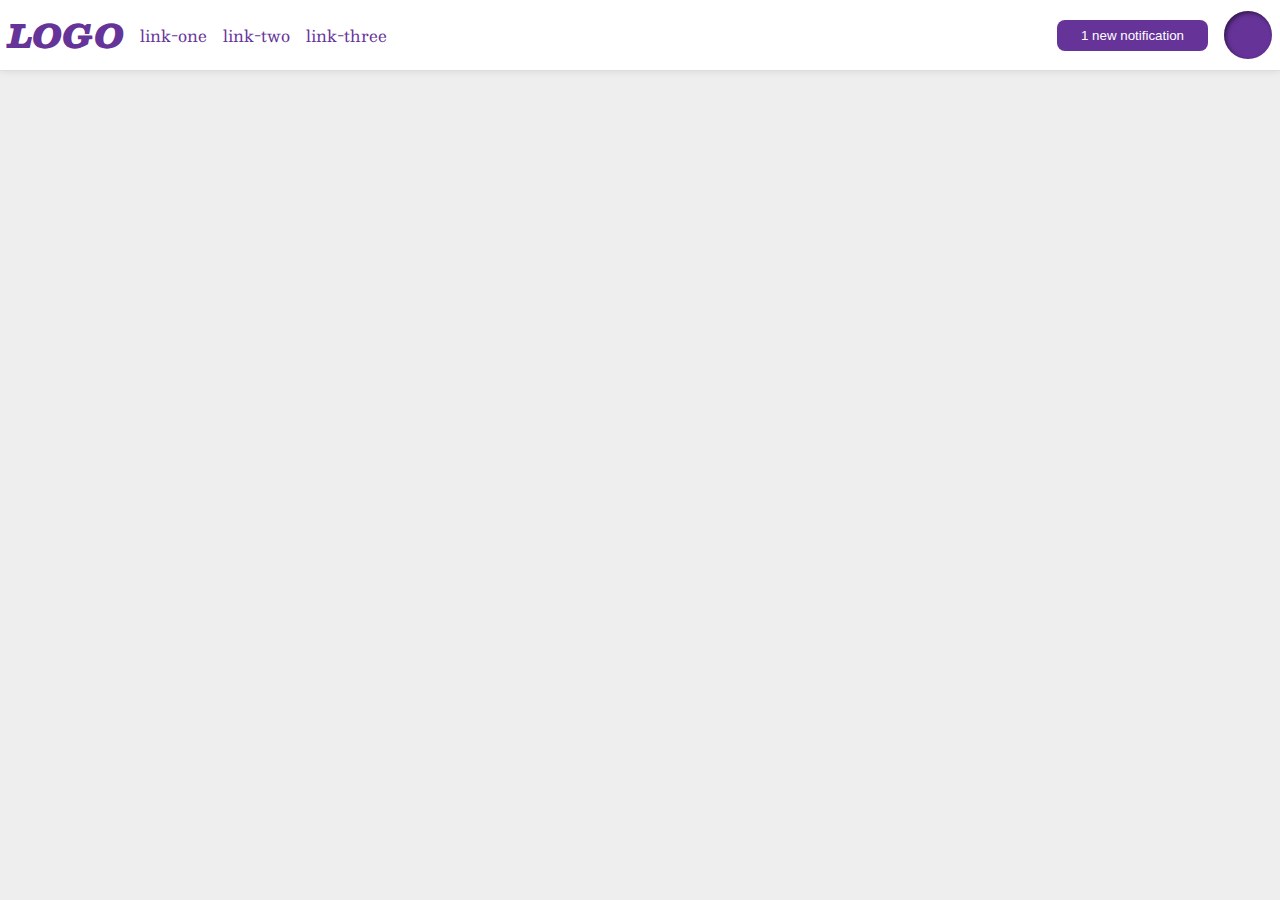
<file: foundations/flex/03-flex-header-2/index.html>
<!DOCTYPE html>
<html lang="en">
  <head>
    <meta charset="UTF-8">
    <meta http-equiv="X-UA-Compatible" content="IE=edge">
    <meta name="viewport" content="width=device-width, initial-scale=1.0">
    <title>Flex Header 2</title>
    <link rel="stylesheet" href="style.css">
  </head>
  <body>
    <div class="header">
      <div class="left-header">
        <div class="logo">
          LOGO
        </div>
        <ul class="links">
          <li><a href="https://google.com">link-one</a></li>
          <li><a href="https://google.com">link-two</a></li>
          <li><a href="https://google.com">link-three</a></li>
        </ul>
      </div>
      <div class="right-header">
        <div>
          <button class="notifications">
            1 new notification
          </button>
        </div>
        <div class="profile-image"></div>
      </div>
    </div>
  </body>
</html>
</file>
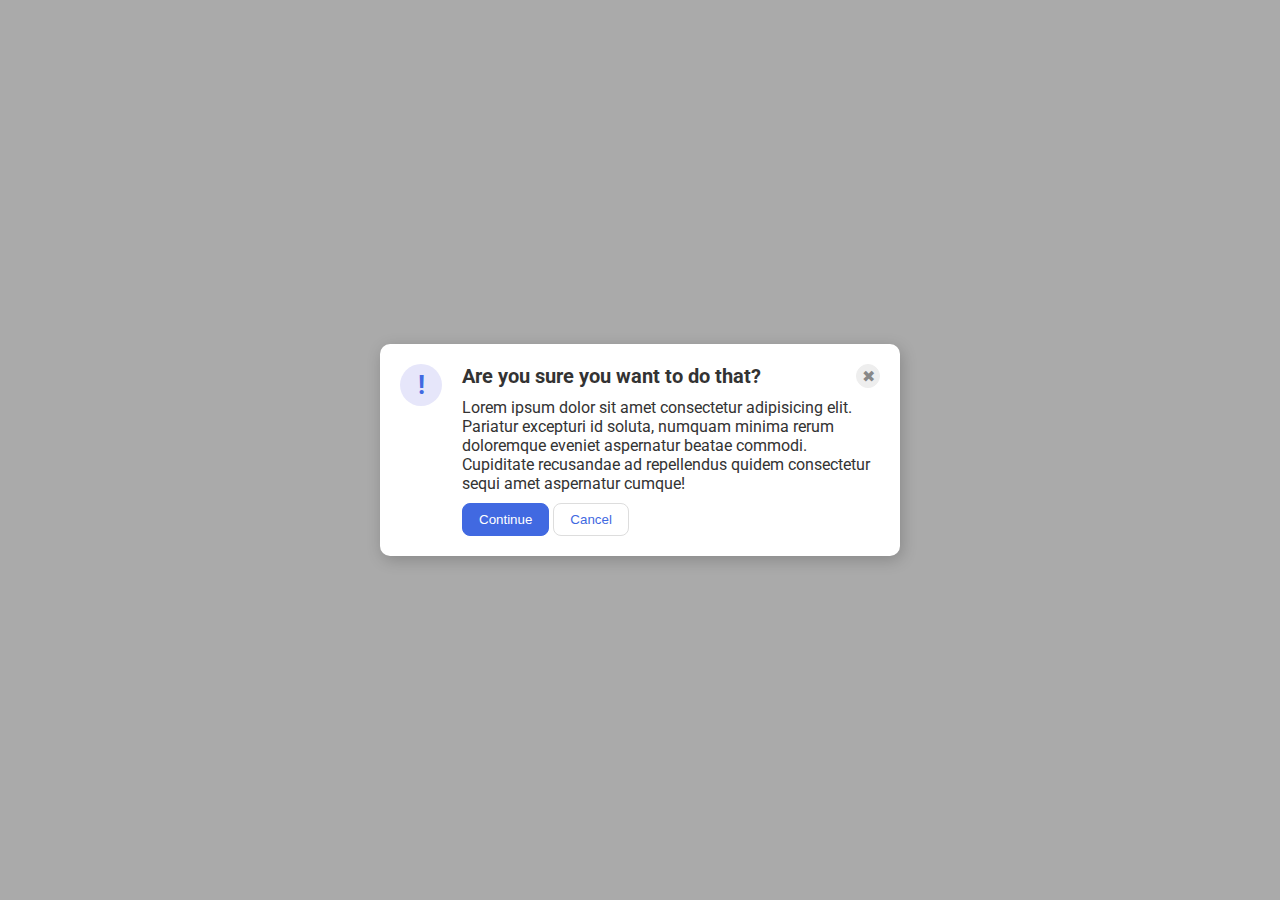
<file: foundations/flex/05-flex-modal/index.html>
<!DOCTYPE html>
<html lang="en">
  <head>
    <meta charset="UTF-8">
    <meta http-equiv="X-UA-Compatible" content="IE=edge">
    <meta name="viewport" content="width=device-width, initial-scale=1.0">
    <link rel="stylesheet" href="style.css">
    <title>Modal</title>
  </head>
  <body>
    <div class="modal">
      <div class="icon">!</div>
      <div class="all">
        <div class="first">
          <div class="header">Are you sure you want to do that?</div>
          <button class="close-button">✖</button>
        </div>
        <div class="text">Lorem ipsum dolor sit amet consectetur adipisicing elit. Pariatur excepturi id soluta, numquam minima rerum doloremque eveniet aspernatur beatae commodi. Cupiditate recusandae ad repellendus quidem consectetur sequi amet aspernatur cumque!</div>
        <div class="last">
          <button class="continue">Continue</button>
          <button class="cancel">Cancel</button>
        </div>
      </div>
    </div>
  </body>
</html>
</file>
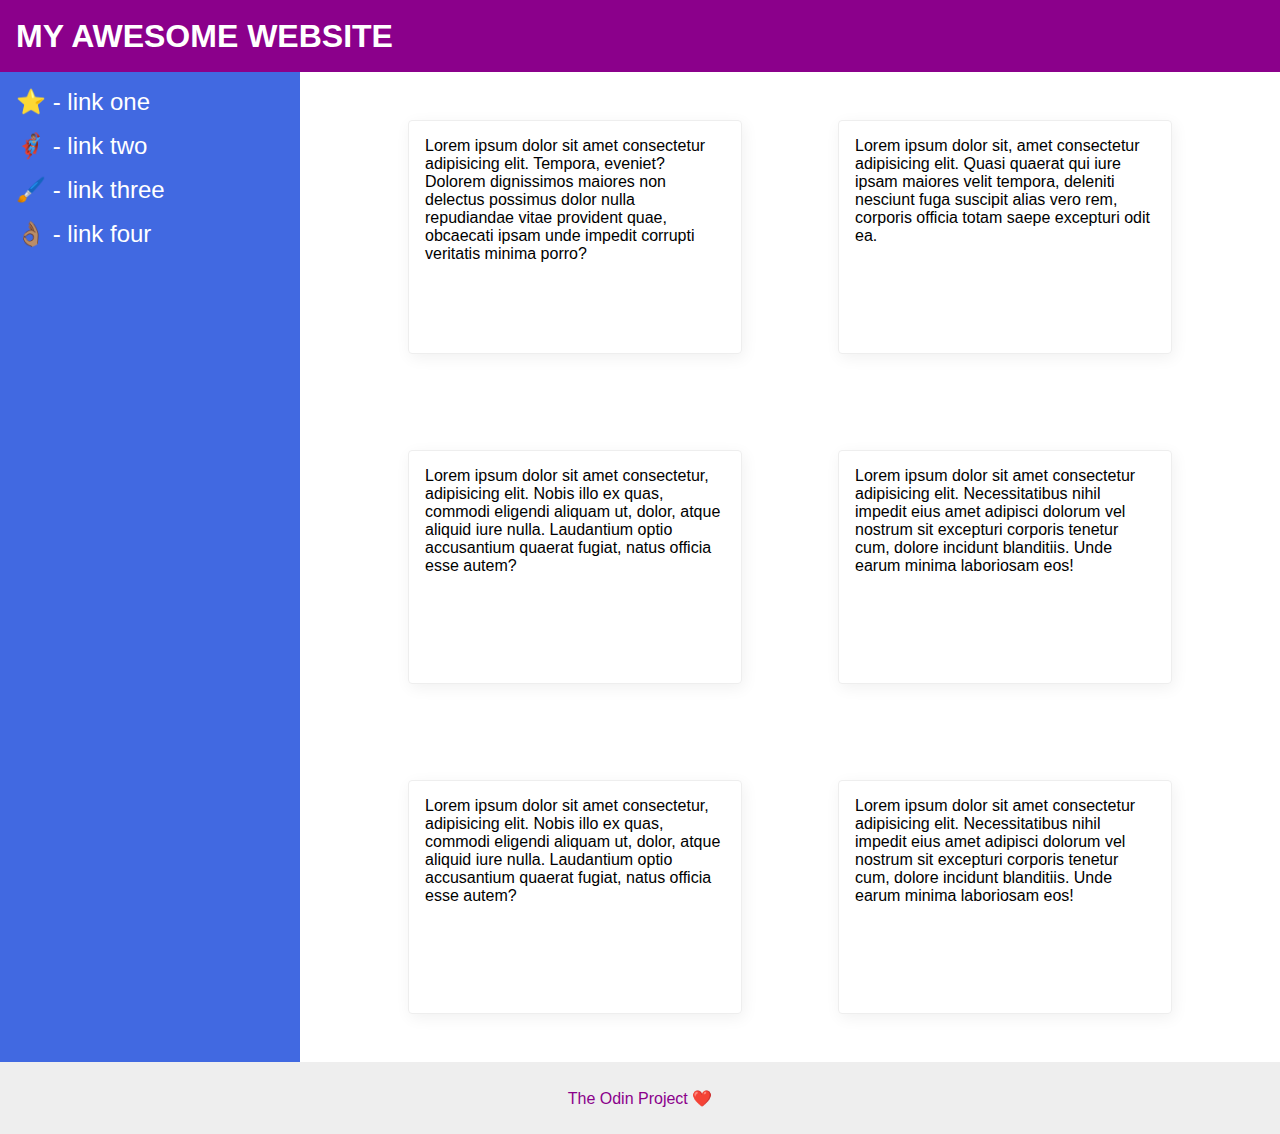
<file: foundations/flex/07-flex-layout-2/index.html>
<!DOCTYPE html>
<html lang="en">
  <head>
    <meta charset="UTF-8">
    <meta http-equiv="X-UA-Compatible" content="IE=edge">
    <meta name="viewport" content="width=device-width, initial-scale=1.0">
    <title>The Holy Grail</title>
    <link rel="stylesheet" href="style.css">
  </head>
  <body>
    <div class="header">
      MY AWESOME WEBSITE
    </div>

    <div class="content">
      <div class="sidebar">
        <ul>
          <li><a href="#">⭐ - link one</a></li>
          <li><a href="#">🦸🏽‍♂️ - link two</a></li>
          <li><a href="#">🖌️ - link three</a></li>
          <li><a href="#">👌🏽 - link four</a></li>
        </ul>
      </div>
      <div class="strings">
        <div class="card">Lorem ipsum dolor sit amet consectetur adipisicing elit. Tempora, eveniet? Dolorem dignissimos maiores non delectus possimus dolor nulla repudiandae vitae provident quae, obcaecati ipsam unde impedit corrupti veritatis minima porro?</div>
        <div class="card">Lorem ipsum dolor sit, amet consectetur adipisicing elit. Quasi quaerat qui iure ipsam maiores velit tempora, deleniti nesciunt fuga suscipit alias vero rem, corporis officia totam saepe excepturi odit ea.</div>
        <div class="card">Lorem ipsum dolor sit amet consectetur, adipisicing elit. Nobis illo ex quas, commodi eligendi aliquam ut, dolor, atque aliquid iure nulla. Laudantium optio accusantium quaerat fugiat, natus officia esse autem?</div>
        <div class="card">Lorem ipsum dolor sit amet consectetur adipisicing elit. Necessitatibus nihil impedit eius amet adipisci dolorum vel nostrum sit excepturi corporis tenetur cum, dolore incidunt blanditiis. Unde earum minima laboriosam eos!</div>
        <div class="card">Lorem ipsum dolor sit amet consectetur, adipisicing elit. Nobis illo ex quas, commodi eligendi aliquam ut, dolor, atque aliquid iure nulla. Laudantium optio accusantium quaerat fugiat, natus officia esse autem?</div>
        <div class="card">Lorem ipsum dolor sit amet consectetur adipisicing elit. Necessitatibus nihil impedit eius amet adipisci dolorum vel nostrum sit excepturi corporis tenetur cum, dolore incidunt blanditiis. Unde earum minima laboriosam eos!</div>
      </div>
    </div>
    <div class="footer">
      The Odin Project ❤️
    </div>
  </body>
</html>
</file>
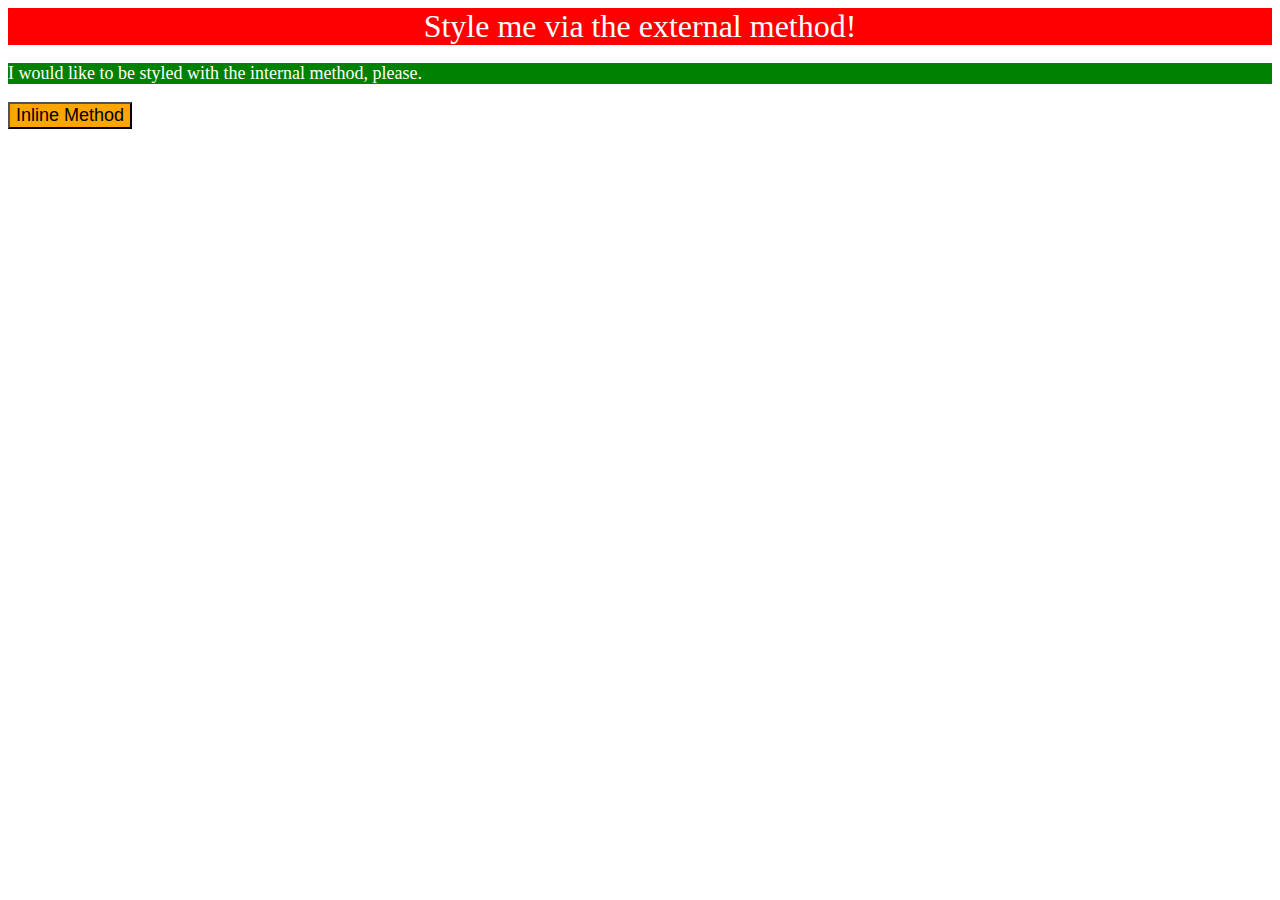
<file: foundations/intro-to-css/01-css-methods/index.html>
<!DOCTYPE html>
<html lang="en">
  <head>
    <link rel="stylesheet" href="./styles.css">
    <meta charset="UTF-8">
    <meta http-equiv="X-UA-Compatible" content="IE=edge">
    <meta name="viewport" content="width=device-width, initial-scale=1.0">
    <title>Methods for Adding CSS</title>
  </head>
  <body>
    <div>Style me via the external method!</div>
    <p>I would like to be styled with the internal method, please.</p>
    <button>Inline Method</button>
  </body>
</html>
</file>
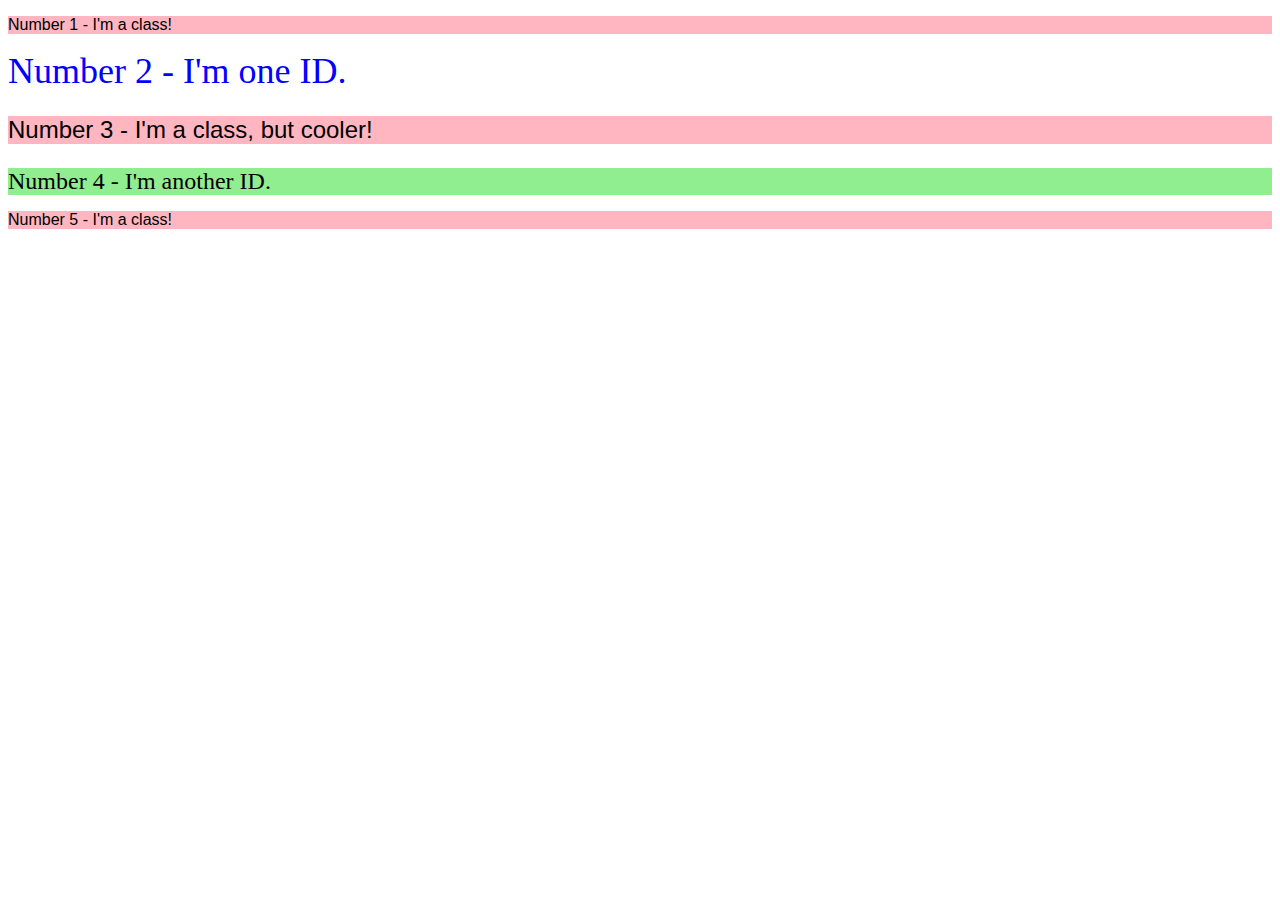
<file: foundations/intro-to-css/02-class-id-selectors/index.html>
<!DOCTYPE html>
<html lang="en">
  <head>
    <meta charset="UTF-8">
    <meta http-equiv="X-UA-Compatible" content="IE=edge">
    <meta name="viewport" content="width=device-width, initial-scale=1.0">
    <title>Class and ID Selectors</title>
    <link rel="stylesheet" href="style.css">
  </head>
  <body>
    <p class="heado">Number 1 - I'm a class!</p>
    <div id="m">Number 2 - I'm one ID.</div>
    <p class="heado" id="d">Number 3 - I'm a class, but cooler!</p>
    <div id="r">Number 4 - I'm another ID.</div>
    <p class="heado">Number 5 - I'm a class!</p>
  </body>
</html>
</file>
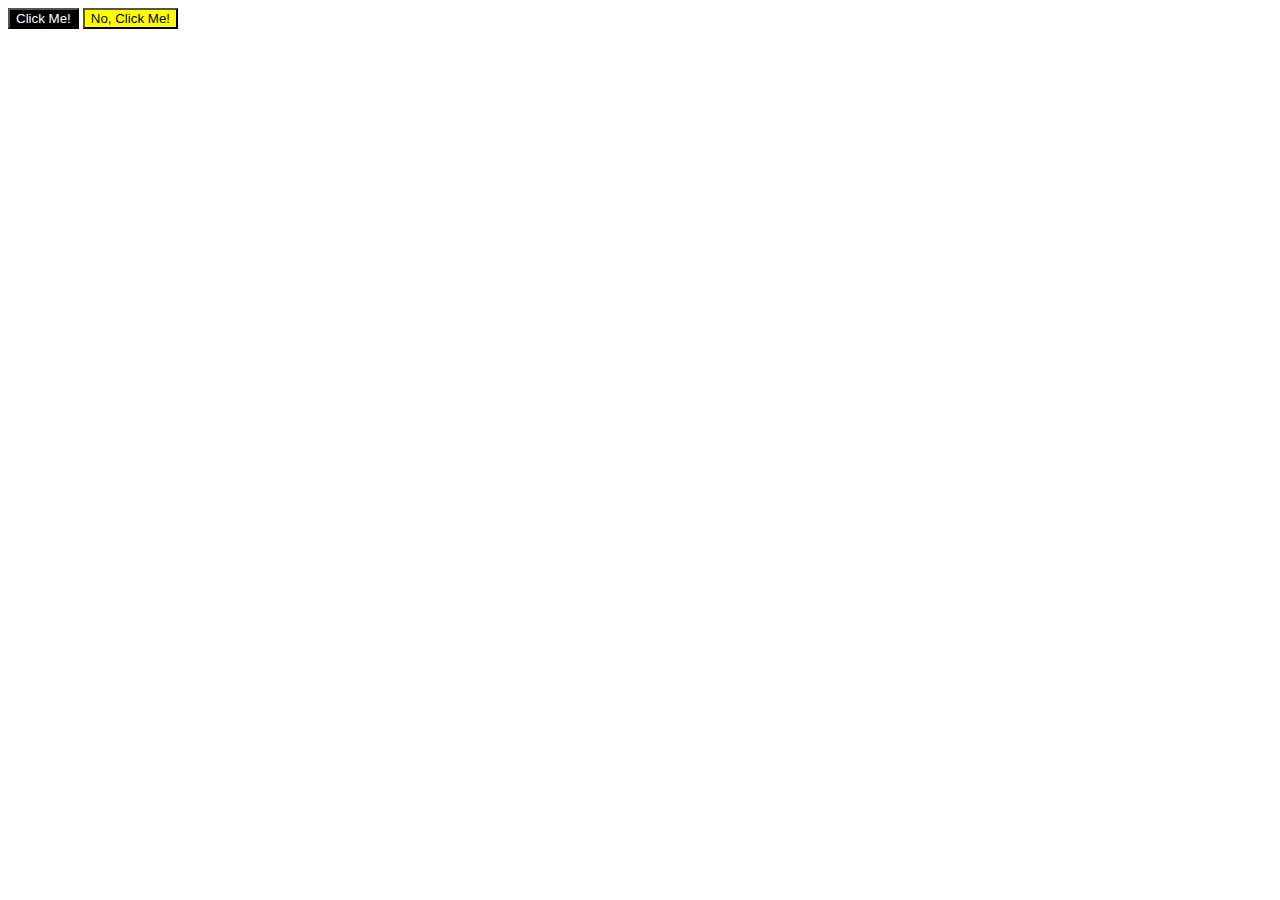
<file: foundations/intro-to-css/03-grouping-selectors/index.html>
<!DOCTYPE html>
<html lang="en">
  <head>
    <meta charset="UTF-8">
    <meta http-equiv="X-UA-Compatible" content="IE=edge">
    <meta name="viewport" content="width=device-width, initial-scale=1.0">
    <title>Grouping Selectors</title>
    <link rel="stylesheet" href="style.css">
  </head>
  <body>
    <button class="Click">Click Me!</button>
    <button class="No">No, Click Me!</button>
  </body>
</html>
</file>
<file: foundations/flex/03-flex-header-2/style.css>
/* this is some magical font-importing.  
you'll learn about it later. */
@import url('https://fonts.googleapis.com/css2?family=Besley:ital,wght@0,400;1,900&display=swap');

body {
  margin: 0;
  background: #eee;
  font-family: Besley, serif;
}

.header {
  background: white;
  border-bottom: 1px solid #ddd;
  box-shadow: 0 0 8px rgba(0,0,0,.1);
  display: flex;
  align-items: center;
  justify-content: space-between;
  padding: 8px;
}

.profile-image {
  background: rebeccapurple;
  box-shadow: inset 2px 2px 4px rgba(0,0,0,.5);
  border-radius: 50%;
  width: 48px;
  height: 48px;
}

.logo {
  color: rebeccapurple;
  font-size: 32px;
  font-weight: 900;
  font-style: italic;
}

button {
  border: none;
  border-radius: 8px;
  background: rebeccapurple;
  color: white;
  padding: 8px 24px;
}

a {
  /* this removes the line under our links */
  text-decoration: none;
  color: rebeccapurple;
}

ul {
  list-style-type: none;
  display: flex;
  gap: 16px;
  margin: 0;
  padding: 0;
  align-items: center;
}

.left-header {
  display: flex;
  gap: 16px;
  align-items: center;
}

.right-header {
  display: flex;
  gap: 16px;
  align-items: center;
}
</file>
<file: foundations/flex/05-flex-modal/style.css>
@import url('https://fonts.googleapis.com/css2?family=Roboto:wght@400;700&display=swap');

html, body {
  height: 100%;
}

body {
  font-family: Roboto, sans-serif;
  margin: 0;
  background: #aaa;
  color: #333;
  /* I'll give you this one for free lol */
  display: flex;
  align-items: center;
  justify-content: center;
}

.modal {
  background: white;
  width: 480px;
  border-radius: 10px;
  box-shadow: 2px 4px 16px rgba(0,0,0,.2);
}

.icon {
  color: royalblue;
  font-size: 26px;
  font-weight: 700;
  background: lavender;
  width: 42px;
  height: 42px;
  border-radius: 50%;
  display: flex;
  align-items: center;
  justify-content: center;
}

.close-button {
  background: #eee;
  border-radius: 50%;
  color: #888;
  font-weight: 400;
  font-size: 16px;
  height: 24px;
  width: 24px;
  display: flex;
  align-items: center;
  justify-content: center;
  border: 1px solid #eee;
  padding: 0;
}

button {
  cursor: pointer;
  padding: 8px 16px;
  border-radius: 8px;
}

button.continue {
  background: royalblue;
  border: 1px solid royalblue;
  color: white;
}

button.cancel {
  background: white;
  border: 1px solid #ddd;
  color: royalblue;
}

.modal {
  display: flex;
  flex-direction: row;
  padding: 20px;
  gap: 20px;
}

.icon {
  flex: 1 0 auto;
}

.first {
  display: flex;
  align-items: center;
  justify-content: space-between;
}

.text {
  margin: 10px 0px;
}

.header {
  font-weight: bold;
  font-size: 20px;
}
</file>
<file: foundations/flex/07-flex-layout-2/style.css>
body {
  font-family: -apple-system, BlinkMacSystemFont, 'Segoe UI', Roboto, Oxygen, Ubuntu, Cantarell, 'Open Sans', 'Helvetica Neue', sans-serif;
  margin: 0;
  min-height: 100vh;
  display: flex;
  flex-direction: column;
  justify-content: space-between;
}

.header {
  height: 72px;
  background: darkmagenta;
  color: white;
  font-size: 32px;
  font-weight: 900;
  display: flex;
  align-items: center;
  padding-left: 16px;
}

.footer {
  height: 72px;
  background: #eee;
  color: darkmagenta;
  display: flex;
  align-items: center;
  justify-content: center;
}

.sidebar {
  width: 300px;
  background: royalblue;
  box-sizing: border-box;
  display: flex;
  flex: 1 0 auto;
  padding: 16px;
}

.card {
  border: 1px solid #eee;
  box-shadow: 2px 4px 16px rgba(0,0,0,.06);
  border-radius: 4px;
  padding: 16px;
  width: 300px;
  height: 200px;
  margin: 48px;
}

.content {
  display: flex;
  flex: 1;
}

.strings {
  display: flex;
  align-items: center;
  justify-content: center;
  flex-wrap: wrap;
}

ul {
  margin: 0;
  padding: 0;
  display: flex;
  flex-direction: column;
  list-style-type: none;
  gap: 16px;
}

a {
  text-decoration: none;
  color: white;
  font-size: 24px;
}
</file>
<file: foundations/intro-to-css/01-css-methods/styles.css>
div {
    text-align: center;
    color: white;
    background-color: red;
    font-size: 32px;
    font: bold;
}

p {
    background-color: green;
    color: white;
    font-size: 18px;
}
button {
    background-color: orange;
    font-size: 18px;
}
</file>
<file: foundations/intro-to-css/02-class-id-selectors/style.css>
.heado {
    background-color: lightpink;
    font-family: Verdana, sans-serif;

}
#m {
    color: blue;
    font-size: 36px;
}
#d {
    font-size: 24px;
}
#r {
    font: bold;
    font-size: 24px;
    background-color: lightgreen;
}
</file>
<file: foundations/intro-to-css/03-grouping-selectors/style.css>
.Click.No {
    font-size: 28px;
    font-family: Helvetica, 'Times New Roman', serif;
}
.Click {
    color: white;
    background-color: black;
}
.No {
    background-color: yellow;
}
</file>
